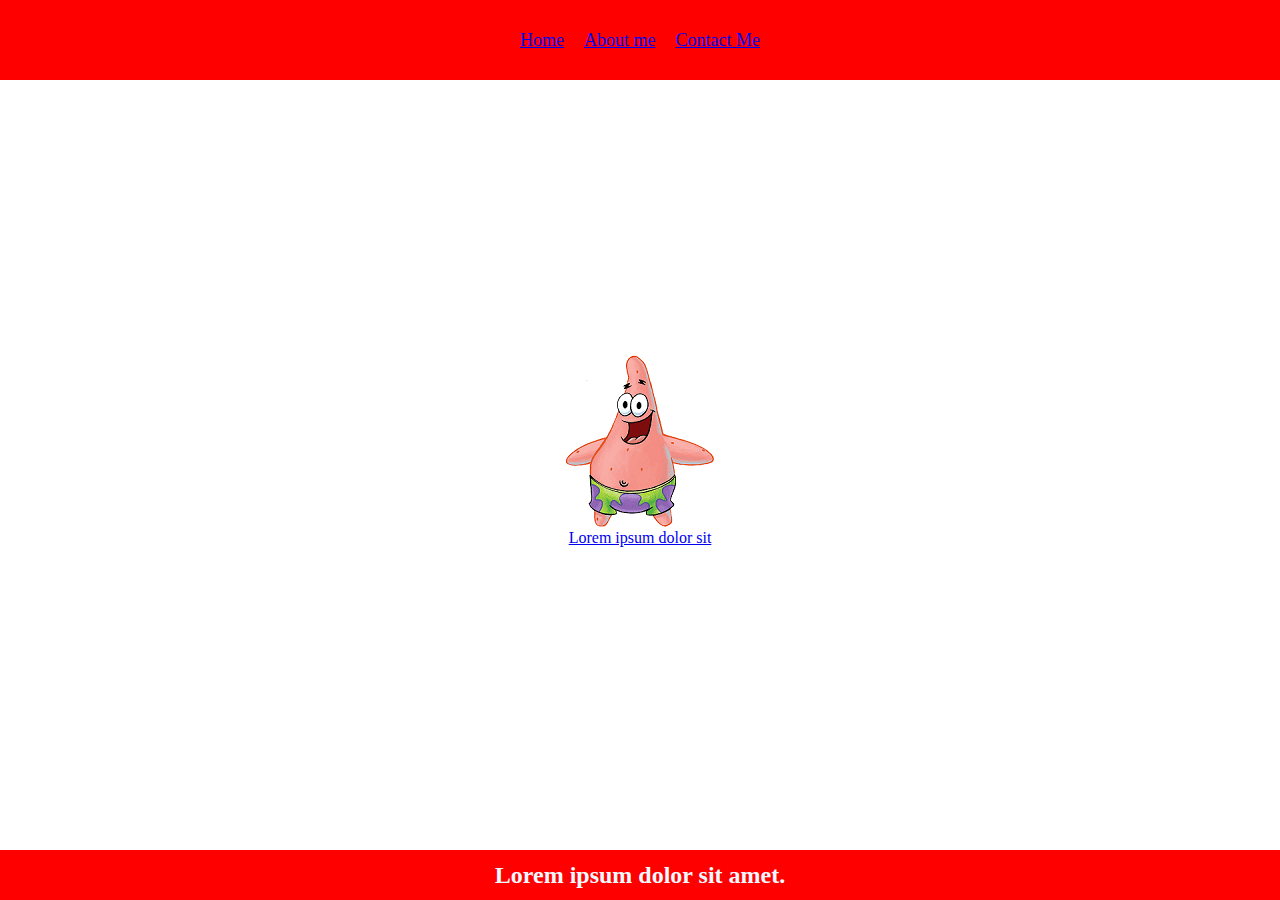
<file: index.html>
<!DOCTYPE html>
<html lang="en">
  <head>
    <meta charset="UTF-8" />
    <meta name="viewport" content="width=device-width, initial-scale=1.0" />
    <title>Div Example with Style</title>
    <link rel="stylesheet" href="style.css" />
  </head>
  <body>
    <div class="container-nav">
      <!-- Start Header -->
      <ul class="nav-ul">
        <li class="nav-li">
          <a clas="nav-a" href="#">Home</a>
        </li>
        <li class="nav-li">
          <a clas="nav-a" href="about.html">About me</a>
        </li>
        <li class="nav-li">
          <a clas="nav-a" href="contact.html">Contact Me</a>
        </li>
      </ul>
      <!-- End Header -->
    </div>
    <!-- Start Content -->
    <div class="container-content">
      <a class="container-a" href="https://www.instagram.com">
        <img class="content-img" src="img/gambar.png" alt="gambar" />
        <p>Lorem ipsum dolor sit</p>
      </a>
    </div>
    <!-- End Content -->
    <!-- Start Footer -->
    <div class="container-footer">
      <h2>Lorem ipsum dolor sit amet.</h2>
    </div>
    <!-- End Footer -->
  </body>
</html>
</file>
<file: style.css>
* {
  margin: 0;
  padding: 0;
}

body {
  height: 100vh;
}

.container-navbar {
  width: 100%;
}
.nav-ul {
  background-color: red;
  list-style: none;
  display: flex;
  justify-content: center;
  align-items: center;
  gap: 20px;
  font-size: 18px;
  color: aliceblue;
  height: 80px;
  position: fixed;
  width: 100%;
}

.container-content {
  display: flex;
  justify-content: center;
  align-items: center;
  /* background-color: blue; */
  height: 100%;
}

.container-a {
  display: flex;
  justify-content: center;
  align-items: center;
  flex-direction: column;
}

.container-footer {
  background-color: red;
  color: aliceblue;
  position: fixed;
  bottom: 0;
  width: 100%;
  text-align: center;
  height: 50px;
  display: flex;
  justify-content: center;
  align-items: center;
}
</file>
